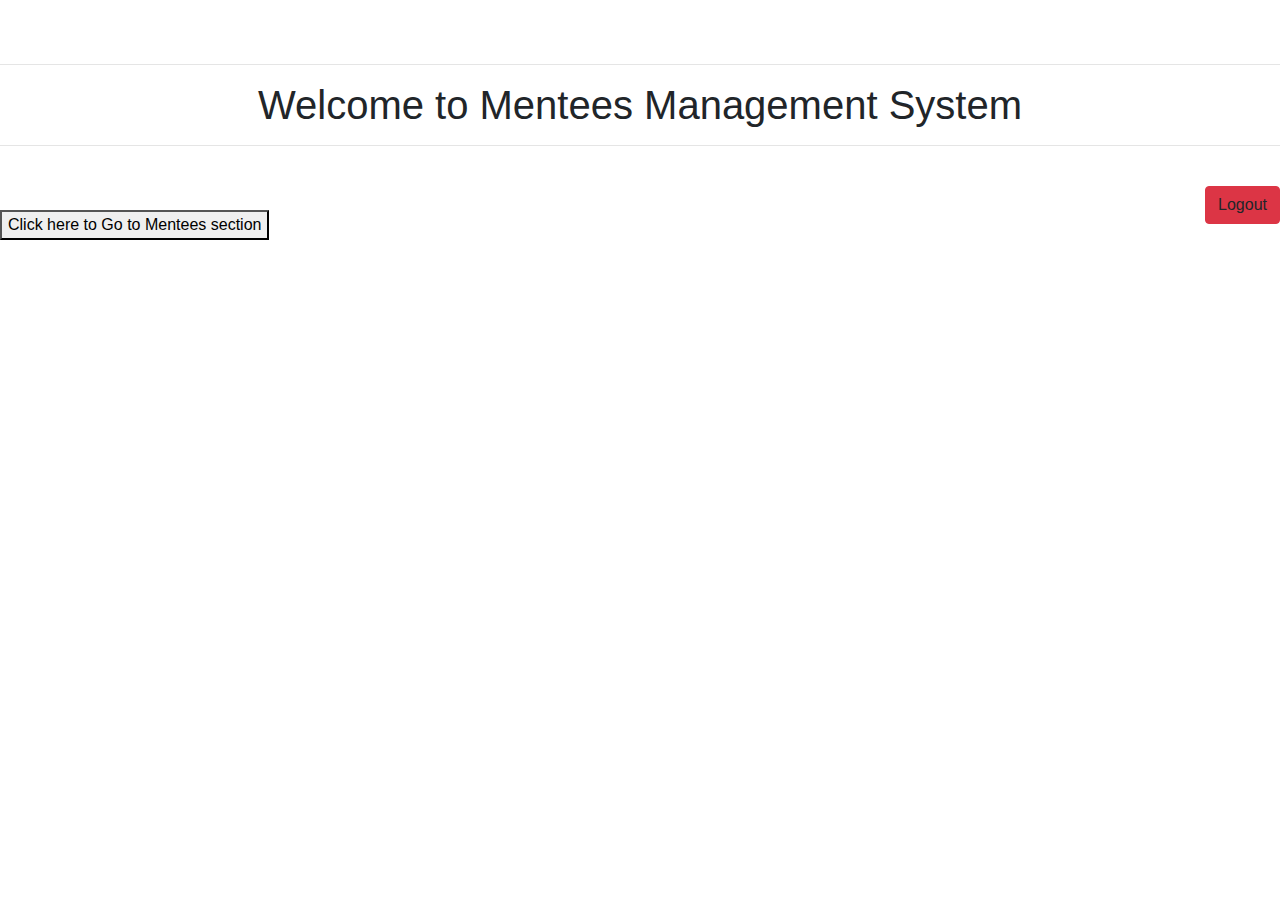
<file: src/main/resources/templates/index.html>
<!DOCTYPE html>
<html lang="en" xmlns:th="http://www.thymeleaf.org"
      xmlns:sec="http://www.thymeleaf.org/thymeleaf-extras-springsecurity5">
<head>
    <meta charset="UTF-8">
    <title>Title</title>
    <link rel="stylesheet" href="https://stackpath.bootstrapcdn.com/bootstrap/4.4.1/css/bootstrap.min.css"
          integrity="sha384-Vkoo8x4CGsO3+Hhxv8T/Q5PaXtkKtu6ug5TOeNV6gBiFeWPGFN9MuhOf23Q9Ifjh" crossorigin="anonymous">
    <link rel="stylesheet" th:href="@{/css/menteeshomepage.css}" crossorigin="anonymous">

</head>
<body>
<br>
<div sec:authorize="isAuthenticated()">
    <br>
    <hr>
    <h1 style="text-align: center">Welcome to Mentees Management System</h1>
    <hr>
    <br>
    <a th:href="@{/logout}" class="btn btn-danger" style="float: right">Logout</a>
    <br>
    <a th:href="@{/mentees/list}">
        <button class="menteesbtn">Click here to Go to Mentees section</button>
    </a>
</div>

</body>
</html>
</file>
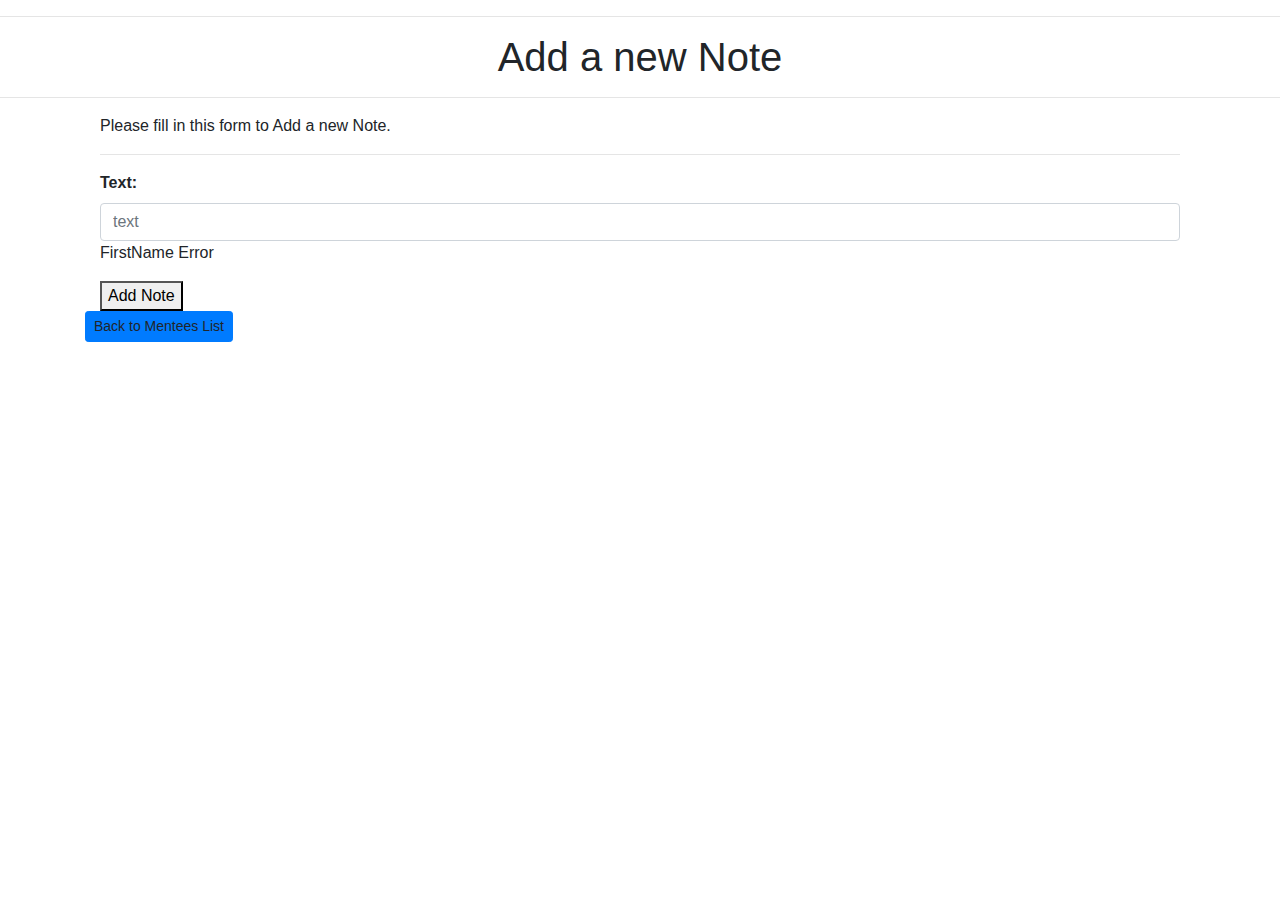
<file: src/main/resources/templates/addnewnote.html>
<!DOCTYPE HTML>
<html lang="en" xmlns:th="http://www.thymeleaf.org">
<head>
    <meta charset="UTF-8">
    <title>Mentees Form</title>
    <link rel="stylesheet" href="https://stackpath.bootstrapcdn.com/bootstrap/4.4.1/css/bootstrap.min.css"
          integrity="sha384-Vkoo8x4CGsO3+Hhxv8T/Q5PaXtkKtu6ug5TOeNV6gBiFeWPGFN9MuhOf23Q9Ifjh" crossorigin="anonymous">
    <link rel="stylesheet" th:href="@{/css/menteeshomepage.css}" crossorigin="anonymous">

</head>
<body>
<div class="page-bg">
</div>
<hr>
<h1 style="text-align: center">Add a new Note</h1>
<hr>
<div class="container">
    <form action="#" th:action="@{/mentees/note/form}" th:object="${note}" method="post">
        <div class="container">
            <p>Please fill in this form to Add a new Note.</p>
            <hr>
            <input class="form-control" type="hidden" id="menteeid" name="menteeid" th:value="${menteeid}"/>

            <label for="text"><b>Text: </b></label>
            <input type="text" th:field="*{text}" placeholder="text" class="form-control" id="text"
                   required/>
            <p th:if="${#fields.hasErrors('text')}" th:errors="*{text}">FirstName Error</p>

            <button type="submit" class="menteesbtn">Add Note</button>
        </div>
    </form>
    <a th:href="@{/mentees/list}" class="btn btn-primary btn-sm mb-3">  Back to Mentees List</a>
</div>

</body>
</html>
</file>
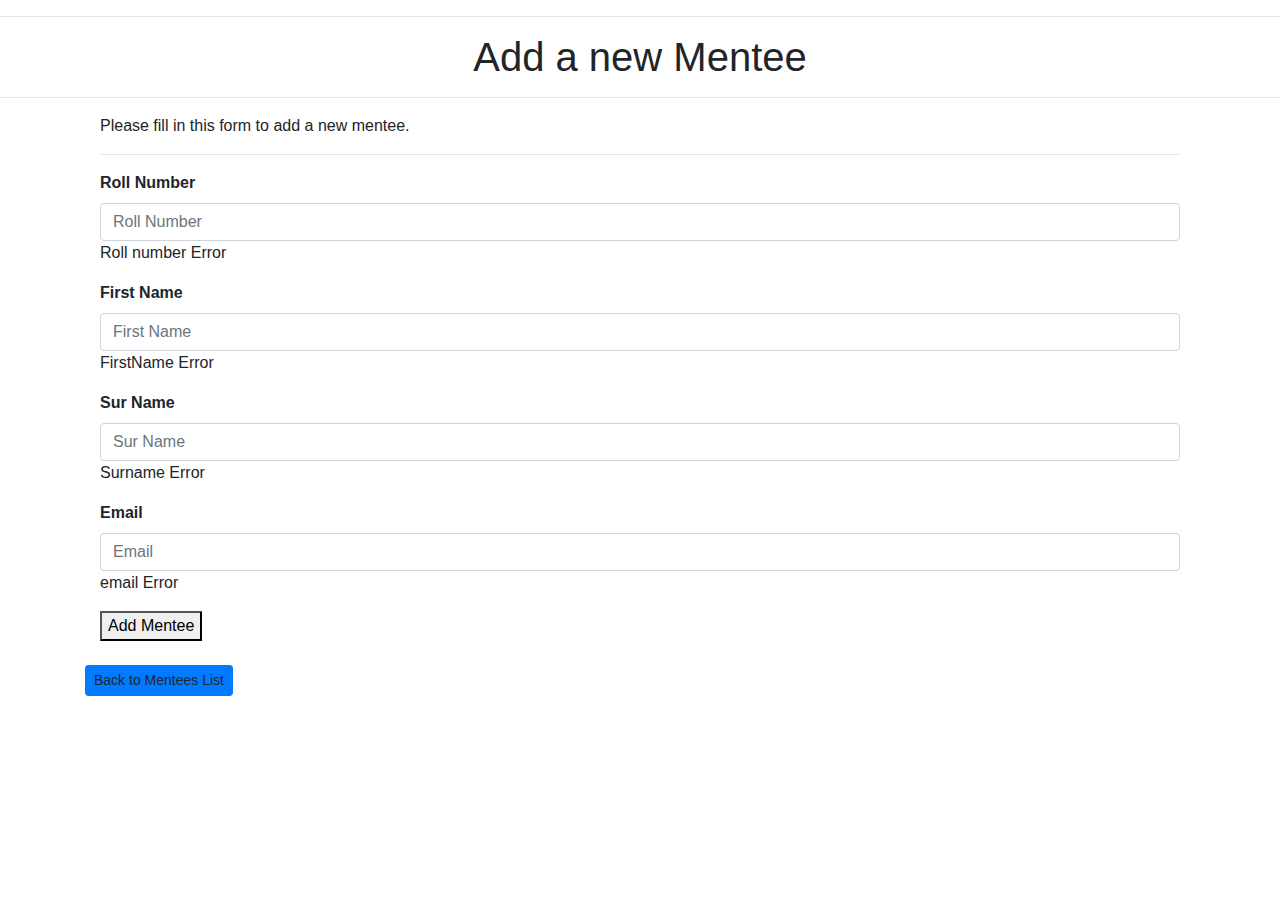
<file: src/main/resources/templates/menteeform.html>
<!DOCTYPE HTML>
<html lang="en" xmlns:th="http://www.thymeleaf.org">
<head>
    <meta charset="UTF-8">
    <title>Mentees Form</title>
    <link rel="stylesheet" href="https://stackpath.bootstrapcdn.com/bootstrap/4.4.1/css/bootstrap.min.css"
          integrity="sha384-Vkoo8x4CGsO3+Hhxv8T/Q5PaXtkKtu6ug5TOeNV6gBiFeWPGFN9MuhOf23Q9Ifjh" crossorigin="anonymous">
    <link rel="stylesheet" th:href="@{/css/menteeshomepage.css}" crossorigin="anonymous">
</head>
<body>
<div class="page-bg">
</div>
<hr>
<h1 style="text-align: center">Add a new Mentee</h1>
<hr>
<div class="container">
    <form action="#" th:action="@{/mentees/create}" th:object="${mentee}" method="post">
        <div class="container">
            <p>Please fill in this form to add a new mentee.</p>
            <hr>
            <label for="rollNumber"><b>Roll Number</b></label>
            <input type="text" th:field="*{rollNumber}" placeholder="Roll Number" class="form-control" id="rollNumber"
                   required/>
            <p th:if="${#fields.hasErrors('rollNumber')}" th:errors="*{rollNumber}">Roll number Error</p>

            <label for="firstname"><b>First Name</b></label>
            <input type="text" th:field="*{firstName}" placeholder="First Name" class="form-control" id="firstname"
                   required/>
            <p th:if="${#fields.hasErrors('firstName')}" th:errors="*{firstName}">FirstName Error</p>

            <label for="surName"><b>Sur Name</b></label>
            <input type="text" th:field="*{surName}" placeholder="Sur Name" class="form-control" name="surName"
                   id="surName"
                   required/>
            <p th:if="${#fields.hasErrors('surName')}" th:errors="*{surName}">Surname Error</p>

            <label for="email"><b>Email</b></label>
            <input type="text" th:field="*{email}" placeholder="Email" class="form-control" name="email" id="email"
                   required/>
            <p th:if="${#fields.hasErrors('email')}" th:errors="*{email}">email Error</p>
            <button type="submit" class="menteesbtn">Add Mentee</button>
        </div>
    </form>
    <br>
    <a th:href="@{/mentees/list}" class="btn btn-primary btn-sm mb-3"> Back to Mentees List</a>
</div>

</body>
</html>
</file>
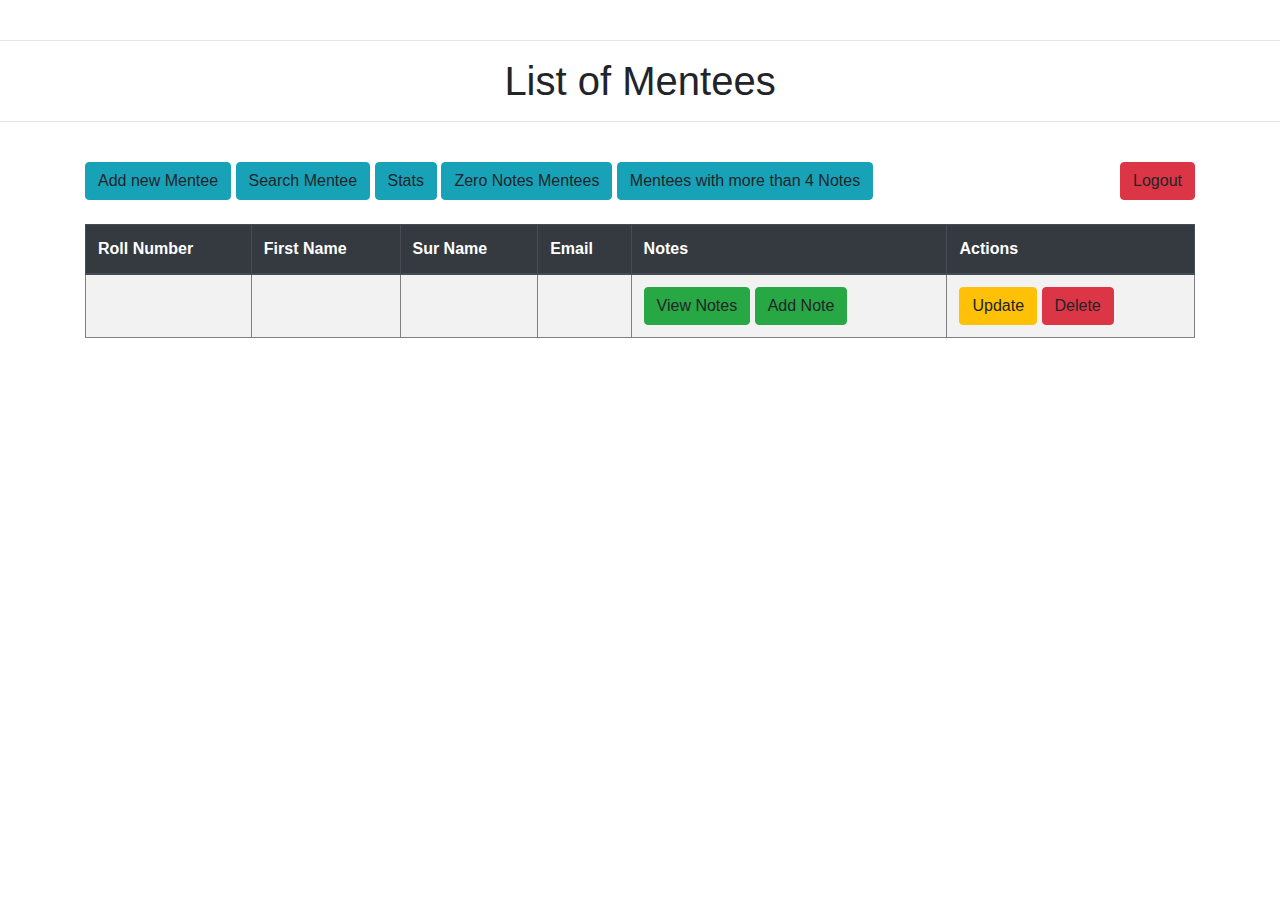
<file: src/main/resources/templates/mentees.html>
<!DOCTYPE html>
<html lang="en" xmlns:th="http://www.thymeleaf.org"
      xmlns:sec="http://www.thymeleaf.org/thymeleaf-extras-springsecurity5">
<head>
    <meta charset="UTF-8">
    <title>Mentees</title>
    <link rel="stylesheet" href="https://stackpath.bootstrapcdn.com/bootstrap/4.4.1/css/bootstrap.min.css"
          integrity="sha384-Vkoo8x4CGsO3+Hhxv8T/Q5PaXtkKtu6ug5TOeNV6gBiFeWPGFN9MuhOf23Q9Ifjh" crossorigin="anonymous">
    <link rel="stylesheet" th:href="@{/css/menteeshomepage.css}" crossorigin="anonymous">
</head>
<body>
<div class="page-bg">
</div>
<br>
<hr>
<h1 style="text-align: center">List of Mentees</h1>
<hr>
<br>
<div class="container">
    <a sec:authorize="hasRole('ROLE_MENTOR')" th:href="@{/mentees/create}" class="btn btn-info"> Add new Mentee </a>
    <a th:href="@{/mentees/search}" class="btn btn-info"> Search Mentee </a>
    <a th:href="@{/mentees/stats}" class="btn btn-info"> Stats </a>
    <a sec:authorize="hasRole('ROLE_MENTOR')" th:href="@{/mentees/withzeronotes}" class="btn btn-info"> Zero Notes Mentees </a>
    <a sec:authorize="hasRole('ROLE_REVIEWER')" th:href="@{/mentees/morethanfournotes}" class="btn btn-info"> Mentees with more than 4 Notes </a>
    <a th:href="@{/logout}" class="btn btn-danger" style="float: right">Logout</a>
    <br><br>
    <table border="1" class="table table-striped">
        <thead class="thead-dark">
        <tr>
            <th scope="col">Roll Number</th>
            <th scope="col">First Name</th>
            <th scope="col">Sur Name</th>
            <th scope="col">Email</th>
            <th scope="col">Notes</th>
            <th sec:authorize="hasRole('ROLE_MENTOR')" scope="col" >Actions</th>
        </tr>
        </thead>
        <tbody>
        <tr th:each="mentee: ${menteesList}">
            <td th:text="${mentee.rollNumber}"></td>
            <td th:text="${mentee.firstName}"></td>
            <td th:text="${mentee.surName}"></td>
            <td th:text="${mentee.email}"></td>
            <td>
                <a th:href="@{/mentees/notes/{id}(id=${mentee.id})}" class="btn btn-success">View Notes</a>
                <a sec:authorize="hasRole('ROLE_MENTOR')" th:href="@{/mentees/note/form/{id}(id=${mentee.id})}" class="btn btn-success">Add Note</a>
            </td>
            <td sec:authorize="hasRole('ROLE_MENTOR')">
                <a th:href="@{/mentees/update/{id}(id=${mentee.id})}" class="btn btn-warning">Update</a>
                <a th:href="@{/mentees/delete/{id}(id=${mentee.id})}" class="btn btn-danger">Delete</a>
            </td>
        </tr>
        </tbody>
    </table>
</div>
</body>
</html>
</file>
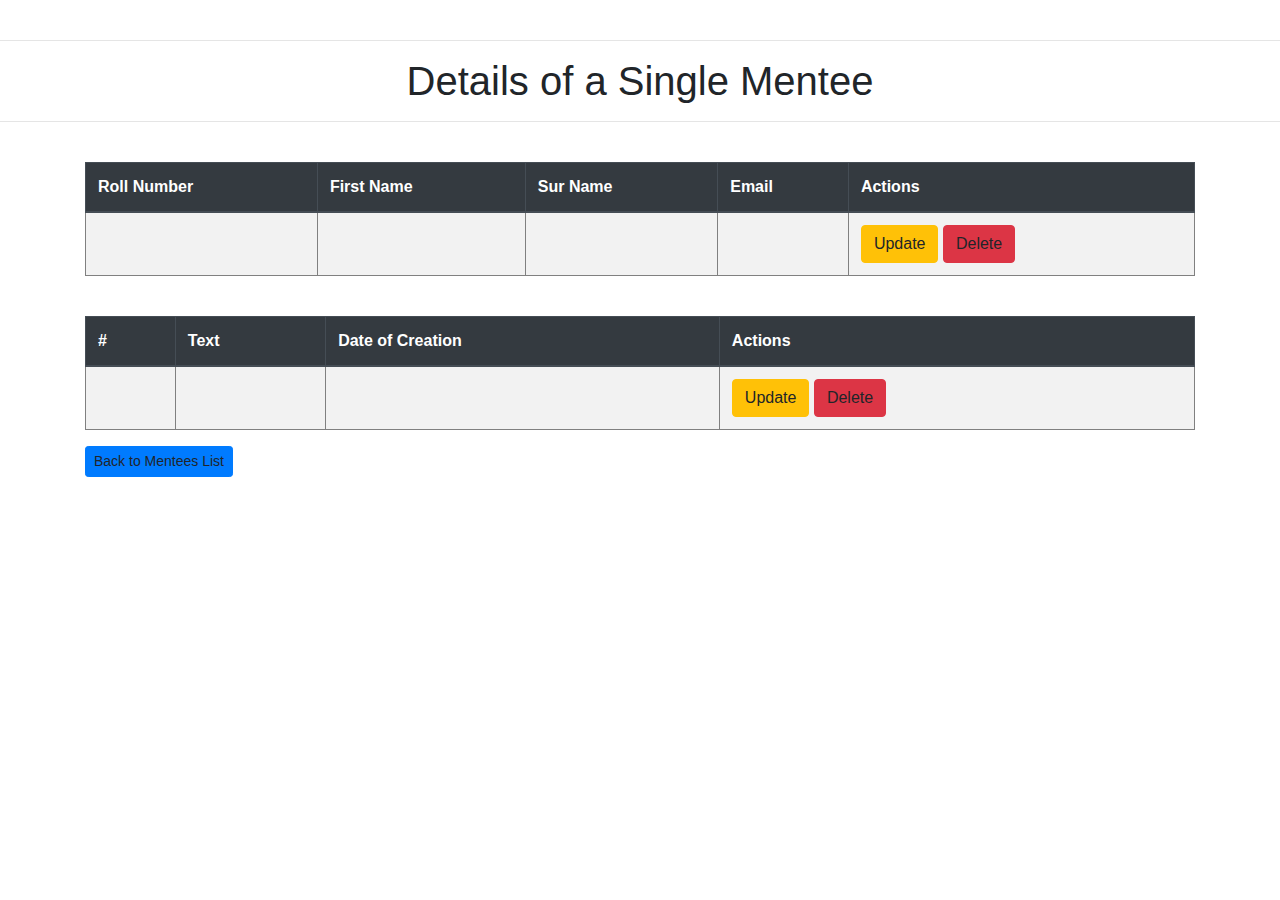
<file: src/main/resources/templates/menteewithnotes.html>
<!DOCTYPE html>
<html lang="en" xmlns:th="http://www.thymeleaf.org"
      xmlns:sec="http://www.thymeleaf.org/thymeleaf-extras-springsecurity5">
<head>
    <meta charset="UTF-8">
    <title>Notes</title>
    <link rel="stylesheet" href="https://stackpath.bootstrapcdn.com/bootstrap/4.4.1/css/bootstrap.min.css"
          integrity="sha384-Vkoo8x4CGsO3+Hhxv8T/Q5PaXtkKtu6ug5TOeNV6gBiFeWPGFN9MuhOf23Q9Ifjh" crossorigin="anonymous">
    <link rel="stylesheet" th:href="@{/css/menteeshomepage.css}" crossorigin="anonymous">
</head>
<body>
<div class="page-bg">
</div>
<br>
<hr>
<h1 style="text-align: center">Details of a Single Mentee</h1>
<hr>
<br>
<div class="container">
    <table border="1" class="table table-striped">
        <thead class="thead-dark">
        <tr>
            <th scope="col">Roll Number</th>
            <th scope="col">First Name</th>
            <th scope="col">Sur Name</th>
            <th scope="col">Email</th>
            <th sec:authorize="hasRole('ROLE_MENTOR')" scope="col" >Actions</th>
        </tr>
        </thead>
        <tbody>
        <tr>
            <td th:text="${mentee.rollNumber}"></td>
            <td th:text="${mentee.firstName}"></td>
            <td th:text="${mentee.surName}"></td>
            <td th:text="${mentee.email}"></td>
            <td sec:authorize="hasRole('ROLE_MENTOR')">
                <a th:href="@{/mentees/update/{id}(id=${mentee.id})}" class="btn btn-warning">Update</a>
                <a th:href="@{/mentees/delete/{id}(id=${mentee.id})}" class="btn btn-danger">Delete</a>
            </td>
        </tr>
        </tbody>
    </table>
    <br>
    <table border="1" class="table table-striped">
        <thead class="thead-dark">
        <tr>
            <th scope="col">#</th>
            <th scope="col">Text</th>
            <th scope="col">Date of Creation</th>
            <th sec:authorize="hasRole('ROLE_MENTOR')" scope="col" >Actions</th>
        </tr>
        </thead>
        <tbody>
        <tr th:each="menteenote: ${menteeNotes}">
            <td th:text="${menteenote.id}"></td>
            <td th:text="${menteenote.text}"></td>
            <td th:text="${menteenote.dateOfCreation}"></td>
            <td sec:authorize="hasRole('ROLE_MENTOR')">
                <a th:href="@{/notes/update/{id}/{menteeid}(id=${menteenote.id},menteeid=${mentee.id})}" class="btn btn-warning">Update</a>
                <a th:href="@{/notes/delete/{id}/{menteeid}(id=${menteenote.id},menteeid=${mentee.id})}" class="btn btn-danger">Delete</a>
            </td>
        </tr>
        </tbody>
    </table>
    <a th:href="@{/mentees/list}" class="btn btn-primary btn-sm mb-3"> Back to Mentees List</a>
</div>
</body>
</html>
</file>
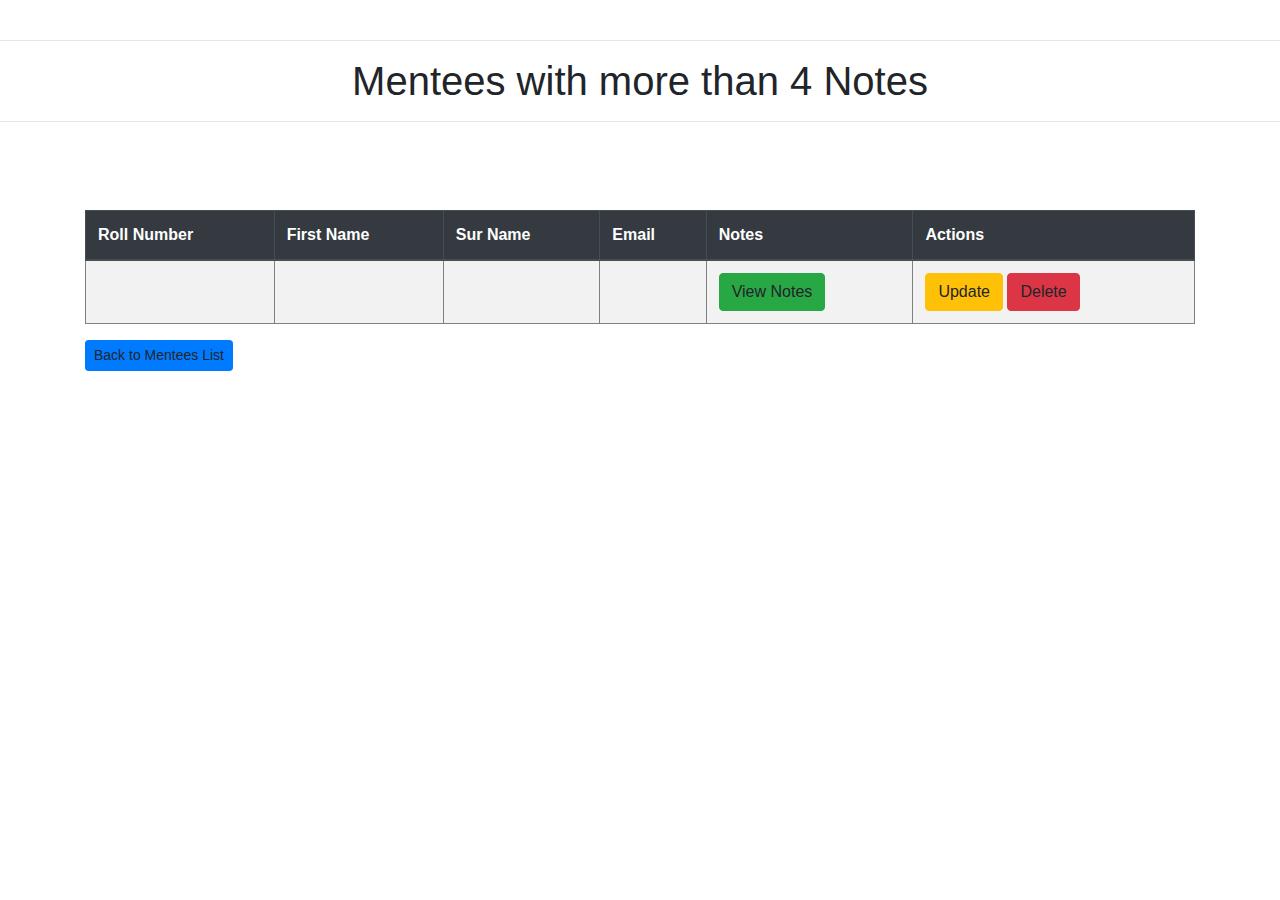
<file: src/main/resources/templates/morethan4notes.html>
<!DOCTYPE html>
<html lang="en" xmlns:th="http://www.thymeleaf.org"
      xmlns:sec="http://www.thymeleaf.org/thymeleaf-extras-springsecurity5">
<head>
    <meta charset="UTF-8">
    <title>Mentees</title>
    <link rel="stylesheet" href="https://stackpath.bootstrapcdn.com/bootstrap/4.4.1/css/bootstrap.min.css"
          integrity="sha384-Vkoo8x4CGsO3+Hhxv8T/Q5PaXtkKtu6ug5TOeNV6gBiFeWPGFN9MuhOf23Q9Ifjh" crossorigin="anonymous">
    <link rel="stylesheet" th:href="@{/css/menteeshomepage.css}" crossorigin="anonymous">

</head>
<body>
<div class="page-bg">
</div>
<br>
<hr>
<h1 style="text-align: center">Mentees with more than 4 Notes</h1>
<hr>
<br>
<div class="container">
    <br><br>
    <table border="1" class="table table-striped">
        <thead class="thead-dark">
        <tr>
            <th scope="col">Roll Number</th>
            <th scope="col">First Name</th>
            <th scope="col">Sur Name</th>
            <th scope="col">Email</th>
            <th scope="col">Notes</th>
            <th sec:authorize="hasRole('ROLE_MENTOR')" scope="col">Actions</th>
        </tr>
        </thead>
        <tbody>
        <tr th:each="mentee: ${menteesList}">
            <td th:text="${mentee.rollNumber}"></td>
            <td th:text="${mentee.firstName}"></td>
            <td th:text="${mentee.surName}"></td>
            <td th:text="${mentee.email}"></td>
            <td>
                <a th:href="@{/mentees/notes/{id}(id=${mentee.id})}" class="btn btn-success">View Notes</a>
            </td>
            <td sec:authorize="hasRole('ROLE_MENTOR')">
                <a th:href="@{/mentees/update/{id}(id=${mentee.id})}" class="btn btn-warning">Update</a>
                <a th:href="@{/mentees/delete/{id}(id=${mentee.id})}" class="btn btn-danger">Delete</a>
            </td>
        </tr>
        </tbody>
    </table>
    <a th:href="@{/mentees/list}" class="btn btn-primary btn-sm mb-3"> Back to Mentees List</a>
</div>
</body>
</html>
</file>
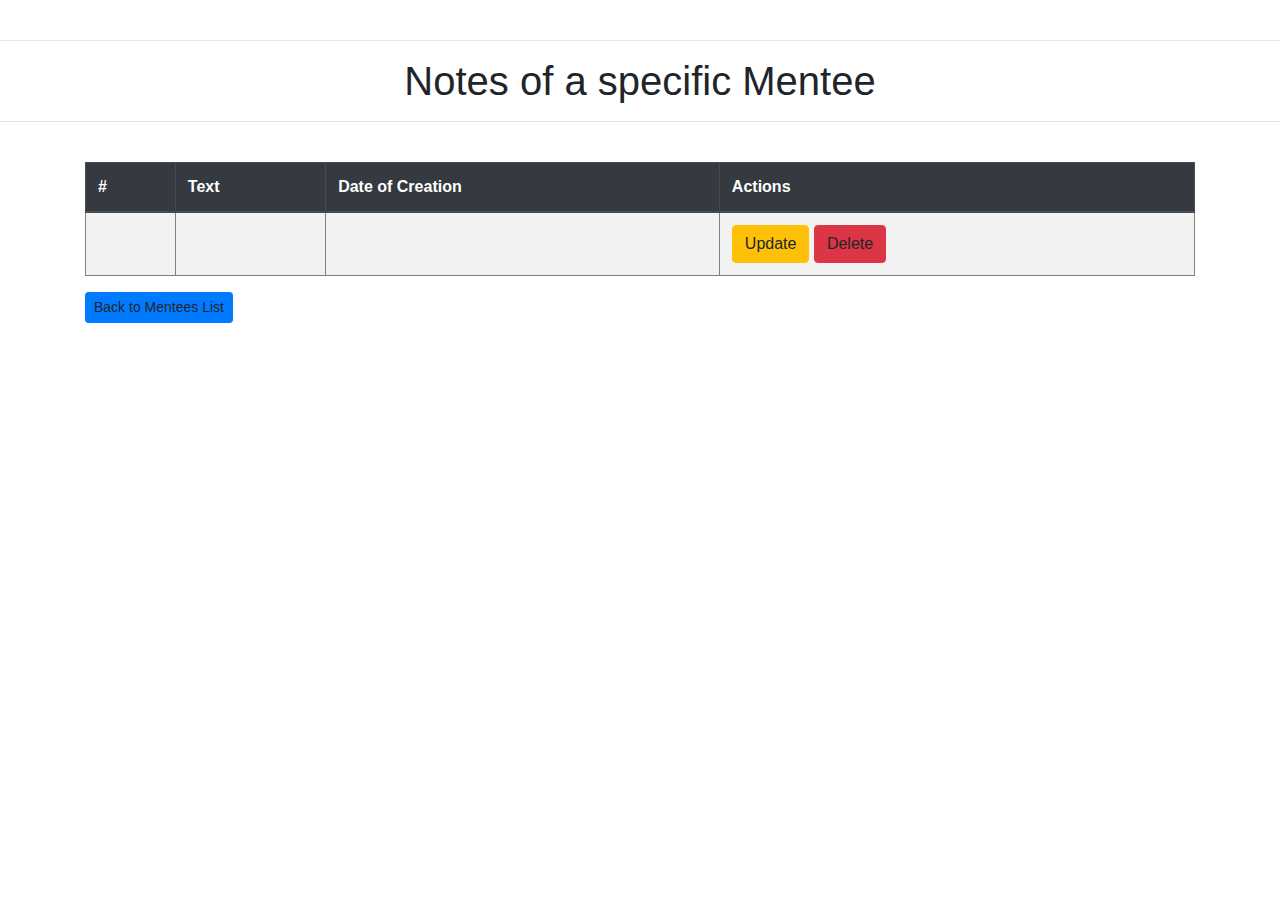
<file: src/main/resources/templates/notes.html>
<!DOCTYPE html>
<html lang="en" xmlns:th="http://www.thymeleaf.org"
      xmlns:sec="http://www.thymeleaf.org/thymeleaf-extras-springsecurity5">
<head>
    <meta charset="UTF-8">
    <title>Notes</title>
    <link rel="stylesheet" href="https://stackpath.bootstrapcdn.com/bootstrap/4.4.1/css/bootstrap.min.css"
          integrity="sha384-Vkoo8x4CGsO3+Hhxv8T/Q5PaXtkKtu6ug5TOeNV6gBiFeWPGFN9MuhOf23Q9Ifjh" crossorigin="anonymous">
    <link rel="stylesheet" th:href="@{/css/menteeshomepage.css}" crossorigin="anonymous">

</head>
<body>
<div class="page-bg">
</div>
<br>
<hr>
<h1 style="text-align: center">Notes of a specific Mentee</h1>
<hr>
<br>
<div class="container">
    <table border="1" class="table table-striped">
        <thead class="thead-dark">
        <tr>
            <th scope="col">#</th>
            <th scope="col">Text</th>
            <th scope="col">Date of Creation</th>
            <th sec:authorize="hasRole('ROLE_MENTOR')" scope="col" >Actions</th>
        </tr>
        </thead>
        <tbody>
        <tr th:each="menteenote: ${menteeNotes}">
            <td th:text="${menteenote.id}"></td>
            <td th:text="${menteenote.text}"></td>
            <td th:text="${menteenote.dateOfCreation}"></td>
            <td sec:authorize="hasRole('ROLE_MENTOR')">
                <a th:href="@{/notes/update/{id}/{menteeid}(id=${menteenote.id},menteeid=${mentee.id})}" class="btn btn-warning">Update</a>
                <a th:href="@{/notes/delete/{id}/{menteeid}(id=${menteenote.id},menteeid=${mentee.id})}" class="btn btn-danger">Delete</a>
            </td>
        </tr>
        </tbody>
    </table>
    <a th:href="@{/mentees/list}" class="btn btn-primary btn-sm mb-3"> Back to Mentees List</a>
</div>
</body>
</html>
</file>
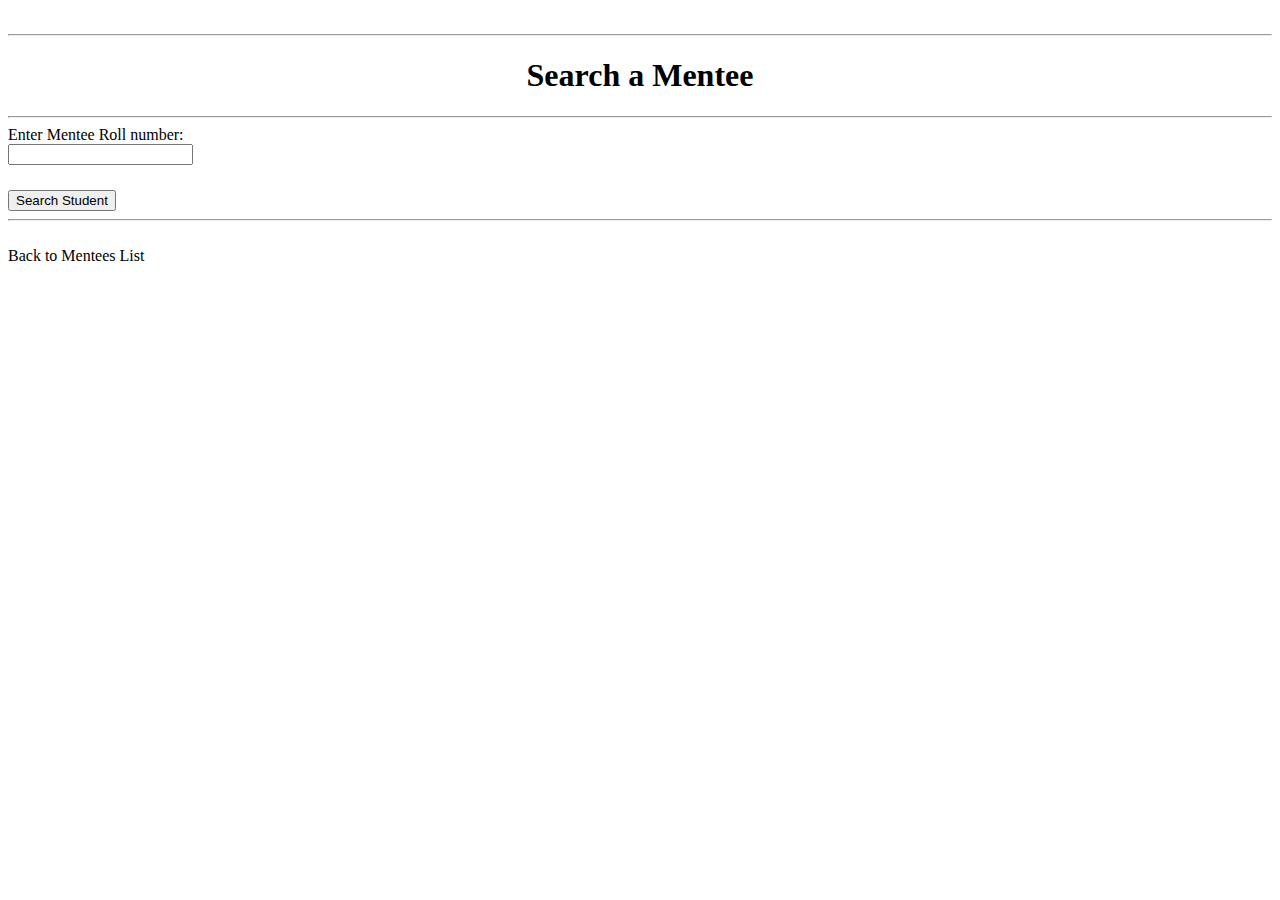
<file: src/main/resources/templates/searchmentee.html>
<!DOCTYPE html>
<html lang="en" xmlns:th="http://www.thymeleaf.org">

<head>
    <meta charset="ISO-8859-1">
    <title>Student Notes Management System</title>
    <link rel="stylesheet" href="https://stackpath.bootstrapcdn.com/bootstrap/4.1.3/css/bootstrap.min.css"
          integrity="sha384-MCw98/SFnGE8fJT3GXwEOngsV7Zt27NXFoaoApmYm81iuXoPkFOJwJ8ERdknLPMO" crossorigin="anonymous">
    <link rel="stylesheet" th:href="@{/css/menteeshomepage.css}" crossorigin="anonymous">

</head>

<body>
<div class="page-bg">
</div>
<br>
<hr>
<h1 style="text-align: center">Search a Mentee</h1>
<hr>
<div class="container">
    <form action="#" th:action="@{/mentees/searchresult}" method="GET">
        <label>Enter Mentee Roll number:</label><br>
        <input class="form-control" type="text" id="rollnumber" name="rollnumber"/>
        <br>
        <h6 th:text="${message}"></h6>
        <button type="submit" class="btn btn-info col-2"> Search Student</button>
    </form>
    <hr>
    <br>
    <a th:href="@{/mentees/list}" class="btn btn-primary btn-sm mb-3">  Back to Mentees List</a>
</div>
</body>

</html>
</file>
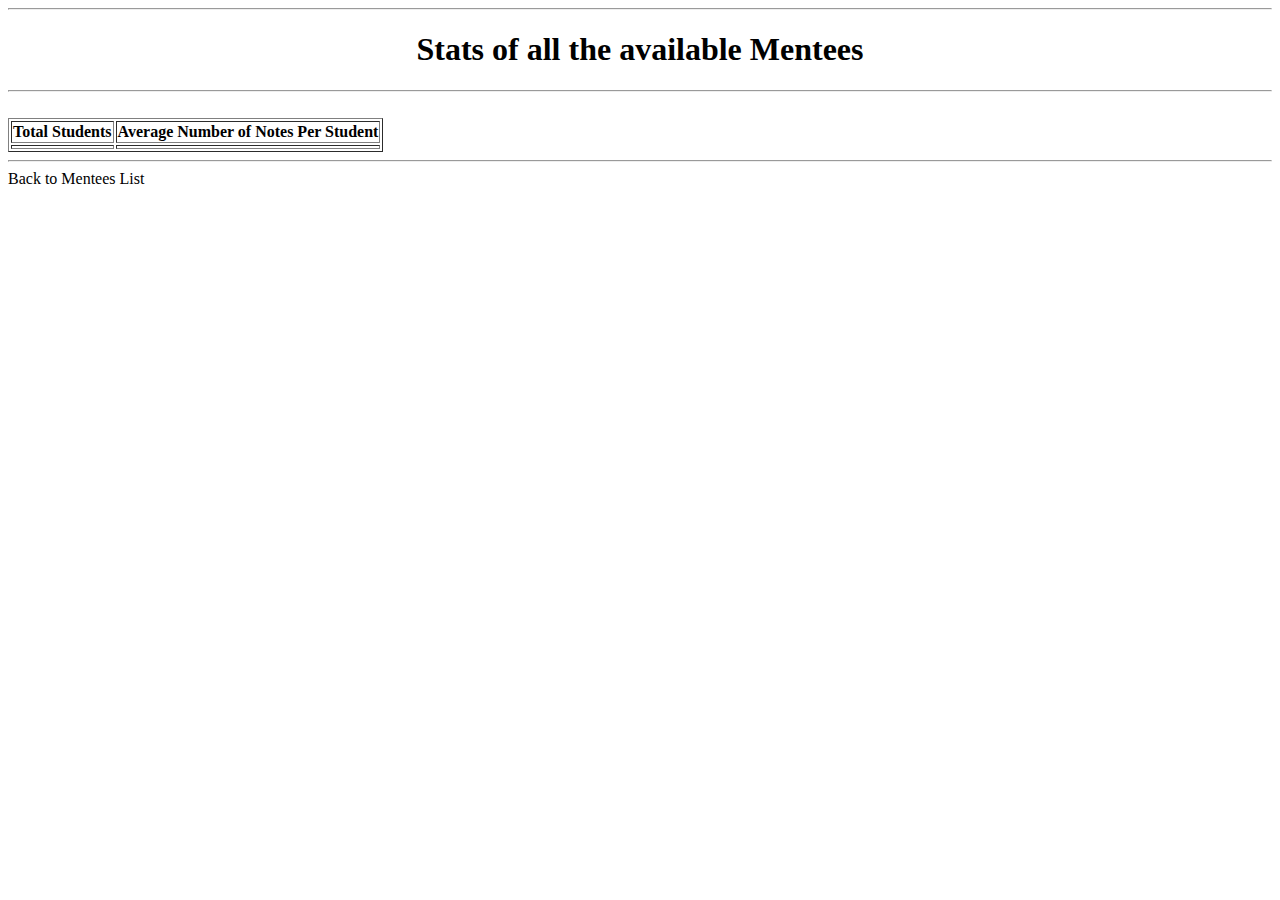
<file: src/main/resources/templates/statistics.html>
<!DOCTYPE html>
<html lang="en" xmlns:th="http://www.thymeleaf.org">

<head>
    <meta charset="UTF-8">
    <title>List of Students</title>
    <link rel="stylesheet" href="https://stackpath.bootstrapcdn.com/bootstrap/4.1.3/css/bootstrap.min.css"
          integrity="sha384-MCw98/SFnGE8fJT3GXwEOngsV7Zt27NXFoaoApmYm81iuXoPkFOJwJ8ERdknLPMO" crossorigin="anonymous">
    <link rel="stylesheet" th:href="@{/css/menteeshomepage.css}" crossorigin="anonymous">
</head>
<body>
<div class="page-bg">
</div>
<div class="container my-2">
    <hr>
    <h1 style="text-align: center">Stats of all the available Mentees</h1>
    <hr>
    <br>

    <table border="1" class="table table-striped table-responsive-md">
        <thead class="thead-dark">
        <tr>
            <th>Total Students</th>
            <th>Average Number of Notes Per Student</th>
        </tr>
        </thead>
        <tbody>
        <tr>
            <td th:text="${numberofmentees}"></td>
            <td th:text="${averagenotes}"></td>
        </tr>
        </tbody>
    </table>
    <hr>

    <a th:href="@{/mentees/list}" class="btn btn-primary btn-sm mb-3"> Back to Mentees List</a>
</div>
</body>
</html>
</file>
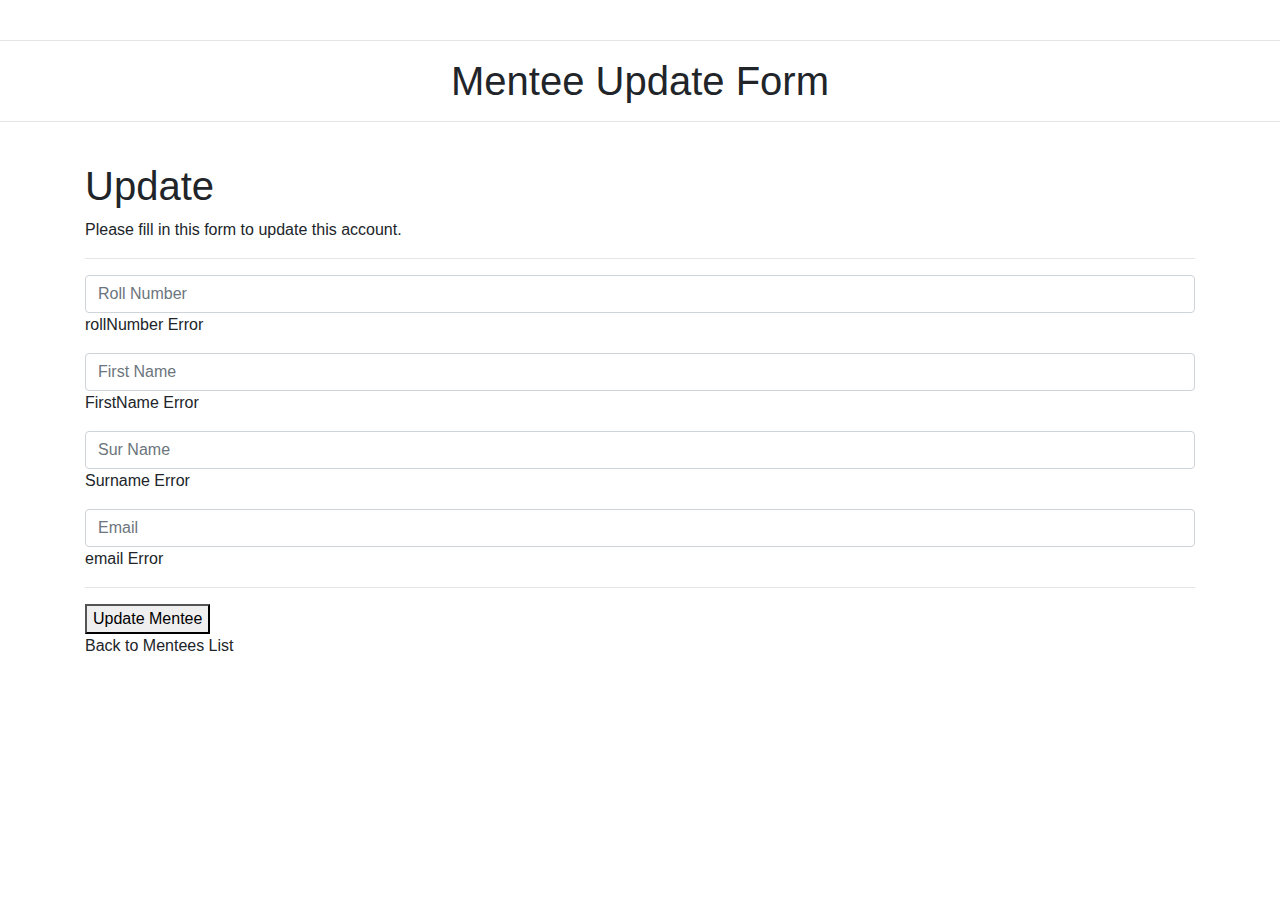
<file: src/main/resources/templates/updatementeeform.html>
<!DOCTYPE HTML>
<html lang="en" xmlns:th="http://www.thymeleaf.org">
<head>
    <meta charset="UTF-8">
    <title>Mentees Form</title>
    <link rel="stylesheet" href="https://stackpath.bootstrapcdn.com/bootstrap/4.4.1/css/bootstrap.min.css"
          integrity="sha384-Vkoo8x4CGsO3+Hhxv8T/Q5PaXtkKtu6ug5TOeNV6gBiFeWPGFN9MuhOf23Q9Ifjh" crossorigin="anonymous">
    <link rel="stylesheet" th:href="@{/css/menteeshomepage.css}" crossorigin="anonymous">

</head>
<body>
<div class="page-bg">
</div>
<br>
<hr>
<h1 style="text-align: center">Mentee Update Form</h1>
<hr>
<br>

<form action="#" th:action="@{/mentees/update}" th:object="${mentee}" method="post">
    <div class="container">
        <h1>Update</h1>
        <p>Please fill in this form to update this account.</p>
        <hr>
        <input type="hidden" th:field="*{id}" class="form-control"/>

        <input type="text" th:field="*{rollNumber}" placeholder="Roll Number" class="form-control" required/>
        <p th:if="${#fields.hasErrors('rollNumber')}" th:errors="*{rollNumber}">rollNumber Error</p>

        <input type="text" th:field="*{firstName}" placeholder="First Name" class="form-control" required/>
        <p th:if="${#fields.hasErrors('firstName')}" th:errors="*{firstName}">FirstName Error</p>

        <input type="text" th:field="*{surName}" placeholder="Sur Name" class="form-control" required/>
        <p th:if="${#fields.hasErrors('surName')}" th:errors="*{surName}">Surname Error</p>

        <input type="text" th:field="*{email}" placeholder="Email" class="form-control" required/>
        <p th:if="${#fields.hasErrors('email')}" th:errors="*{email}">email Error</p>

        <hr>
        <button type="submit" class="menteesbtn">Update Mentee</button>
    </div>
</form>

<div class="container menteeslist">
    <a th:href="@{/mentees/list}">Back to Mentees List</a>
</div>

</body>
</html>
</file>
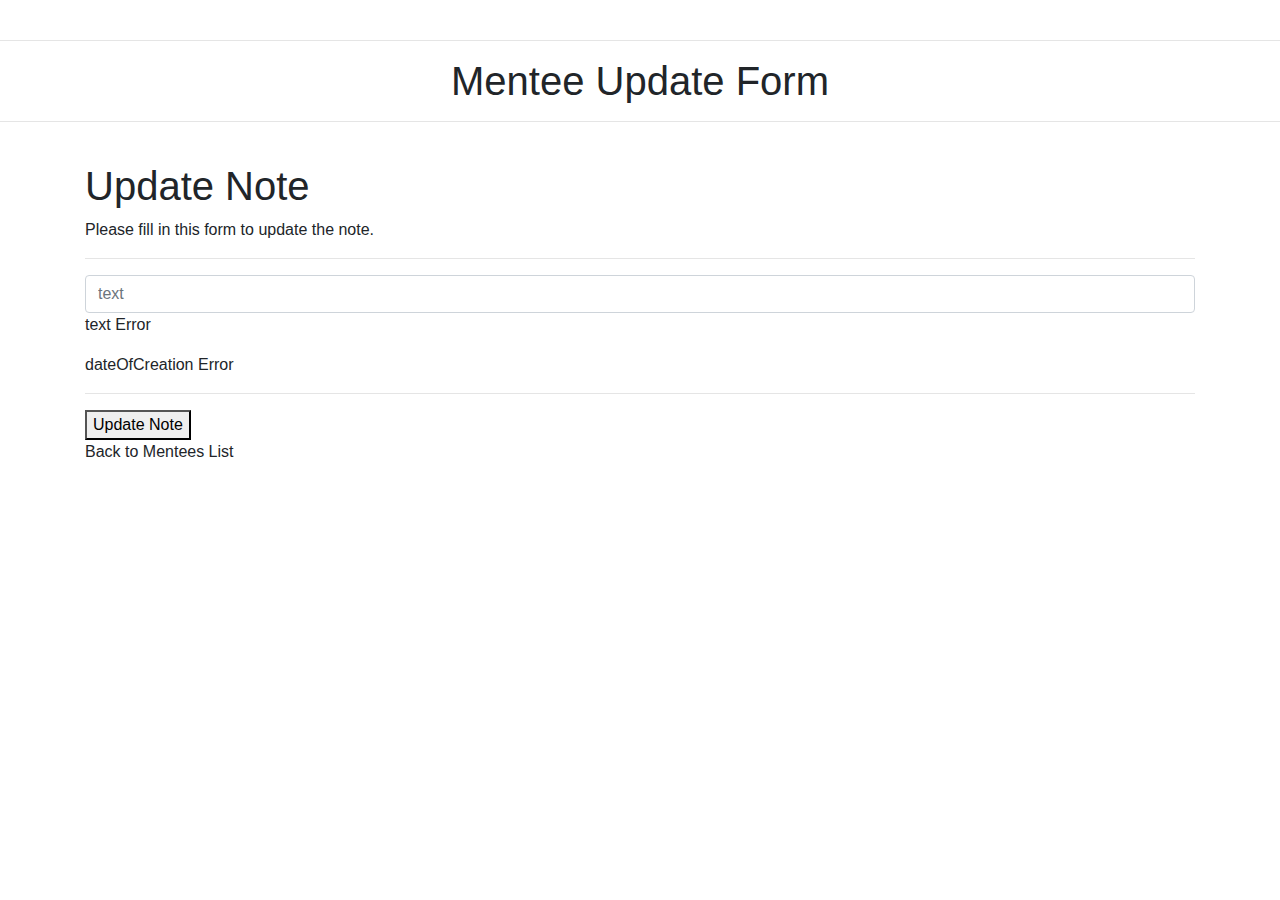
<file: src/main/resources/templates/updatenoteform.html>
<!DOCTYPE HTML>
<html lang="en" xmlns:th="http://www.thymeleaf.org">
<head>
    <meta charset="UTF-8">
    <title>Mentees Form</title>
    <link rel="stylesheet" href="https://stackpath.bootstrapcdn.com/bootstrap/4.4.1/css/bootstrap.min.css"
          integrity="sha384-Vkoo8x4CGsO3+Hhxv8T/Q5PaXtkKtu6ug5TOeNV6gBiFeWPGFN9MuhOf23Q9Ifjh" crossorigin="anonymous">
    <link rel="stylesheet" th:href="@{/css/menteeshomepage.css}" crossorigin="anonymous">

</head>
<body>
<div class="page-bg">
</div>
<br>
<hr>
<h1 style="text-align: center">Mentee Update Form</h1>
<hr>
<br>

<form action="#" th:action="@{/notes/update}" th:object="${note}" method="post">
    <div class="container">
        <h1>Update Note</h1>
        <p>Please fill in this form to update the note.</p>
        <hr>
        <input type="hidden" th:value="${menteeid}" id="menteeid" name="menteeid" class="form-control"/>
        <input type="hidden" th:field="*{id}" class="form-control"/>

        <input type="text" th:field="*{text}" placeholder="text" class="form-control" required/>
        <p th:if="${#fields.hasErrors('text')}" th:errors="*{text}">text Error</p>

        <input type="hidden" th:field="*{dateOfCreation}" placeholder="dateOfCreation" class="form-control" required/>
        <p th:if="${#fields.hasErrors('dateOfCreation')}" th:errors="*{dateOfCreation}">dateOfCreation Error</p>
        <hr>
        <button type="submit" class="menteesbtn">Update Note</button>
    </div>
</form>

<div class="container menteeslist">
    <a th:href="@{/mentees/list}">Back to Mentees List</a>
</div>

</body>
</html>
</file>
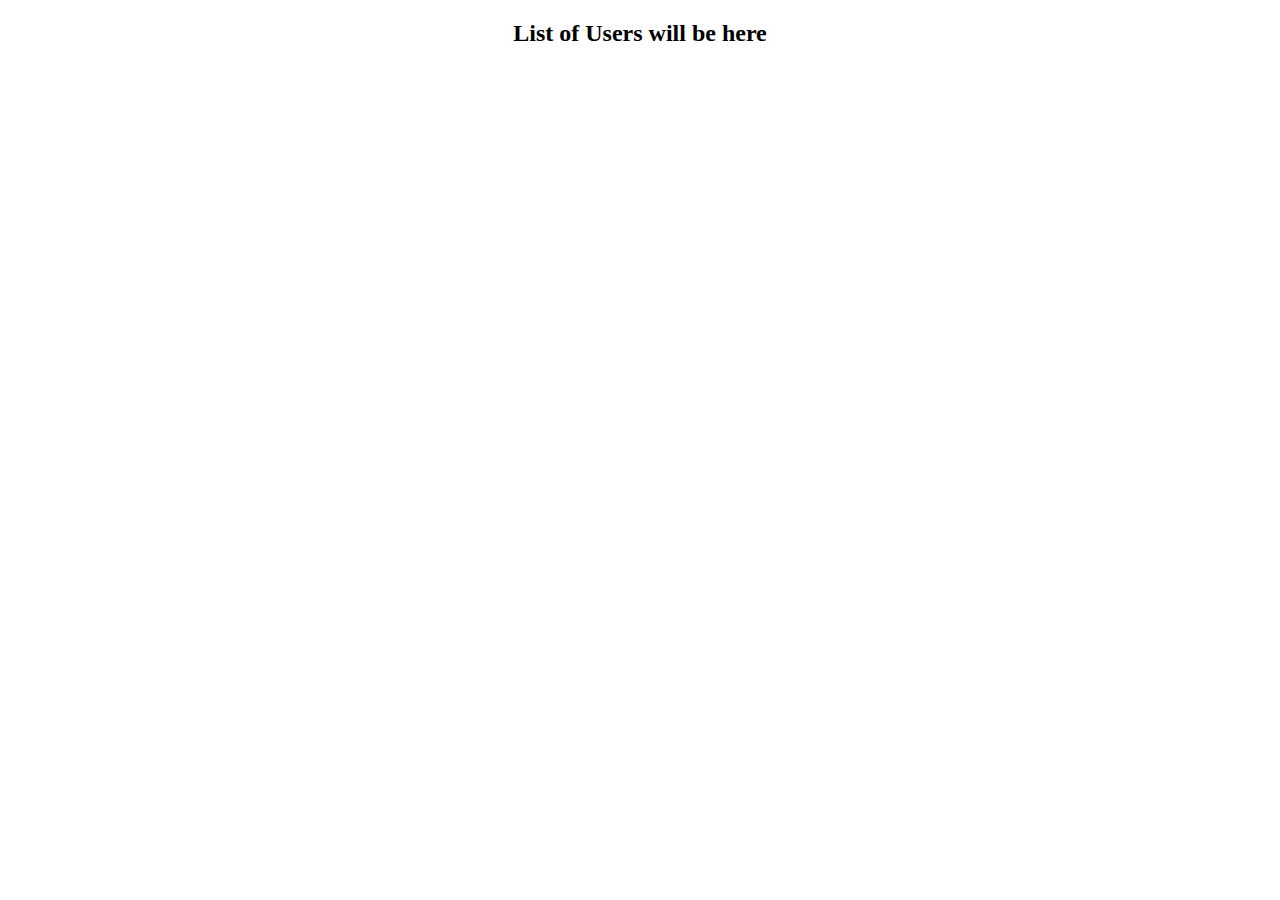
<file: src/main/resources/templates/users.html>
<!DOCTYPE html>
<html lang="en"  xmlns:th="http://www.thymeleaf.org">
<head>
    <meta charset="UTF-8">
    <title>Title</title>
</head>
<body>
<h2 style="text-align: center">List of Users will be here</h2>
<h3 th:text="${users}"></h3>
</body>
</html>
</file>
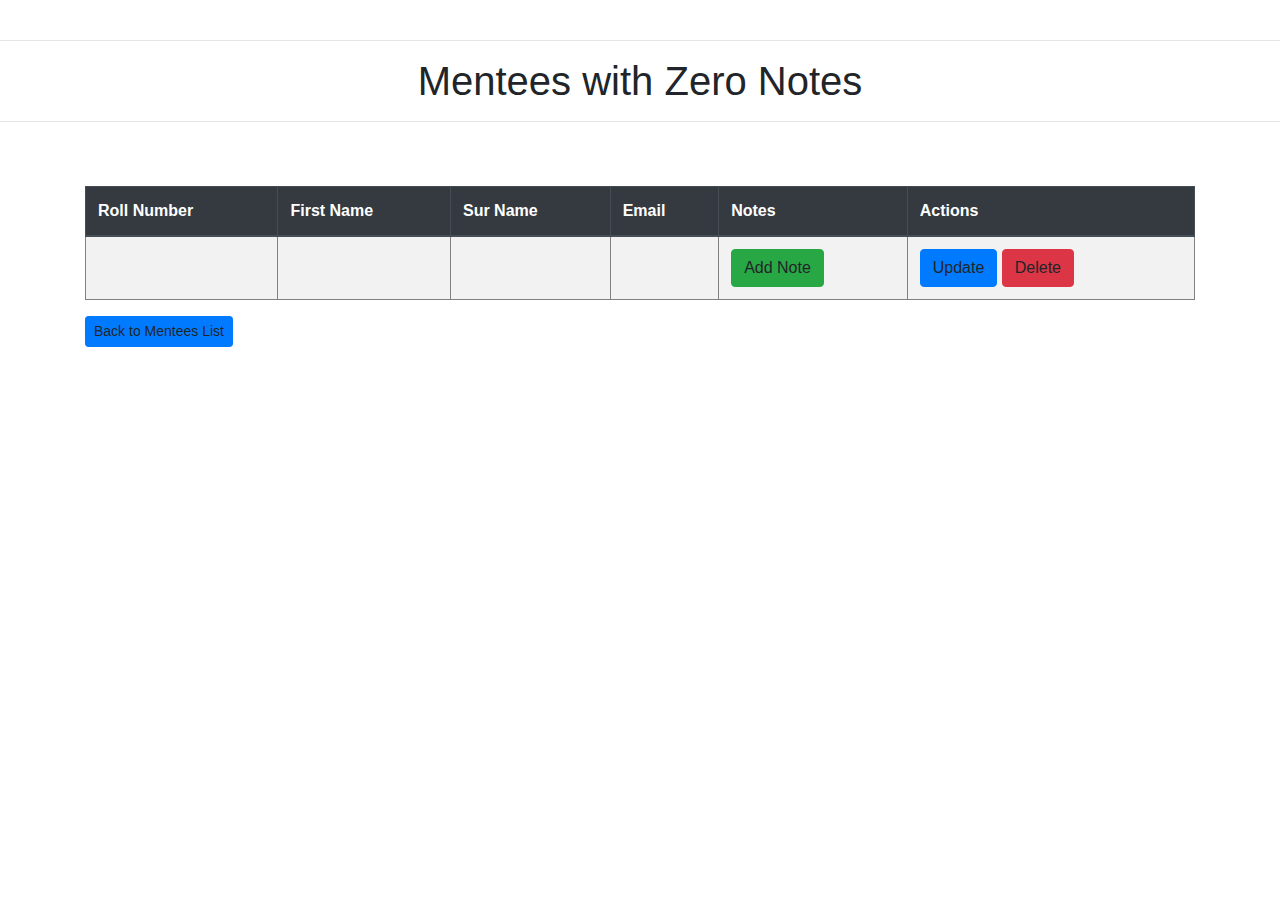
<file: src/main/resources/templates/zeronotesmentees.html>
<!DOCTYPE html>
<html lang="en" xmlns:th="http://www.thymeleaf.org">
<head>
    <meta charset="UTF-8">
    <title>Mentees</title>
    <link rel="stylesheet" href="https://stackpath.bootstrapcdn.com/bootstrap/4.4.1/css/bootstrap.min.css"
          integrity="sha384-Vkoo8x4CGsO3+Hhxv8T/Q5PaXtkKtu6ug5TOeNV6gBiFeWPGFN9MuhOf23Q9Ifjh" crossorigin="anonymous">
    <link rel="stylesheet" th:href="@{/css/menteeshomepage.css}" crossorigin="anonymous">

</head>
<body>
<div class="page-bg">
</div>
<br>
<hr>
<h1 style="text-align: center">Mentees with Zero Notes</h1>
<hr>
<div class="container">
    <br><br>
    <table border="1" class="table table-striped">
        <thead class="thead-dark">
        <tr>
            <th scope="col">Roll Number</th>
            <th scope="col">First Name</th>
            <th scope="col">Sur Name</th>
            <th scope="col">Email</th>
            <th scope="col">Notes</th>
            <th scope="col">Actions</th>
        </tr>
        </thead>
        <tbody>
        <tr th:each="mentee: ${menteesList}">
            <td th:text="${mentee.rollNumber}"></td>
            <td th:text="${mentee.firstName}"></td>
            <td th:text="${mentee.surName}"></td>
            <td th:text="${mentee.email}"></td>
            <td>
                <a th:href="@{/mentees/note/form/{id}(id=${mentee.id})}" class="btn btn-success">Add Note</a>
            </td>
            <td>
                <a th:href="@{/mentees/update/{id}(id=${mentee.id})}" class="btn btn-primary">Update</a>
                <a th:href="@{/mentees/delete/{id}(id=${mentee.id})}" class="btn btn-danger">Delete</a>
            </td>
        </tr>
        </tbody>
    </table>
    <a th:href="@{/mentees/list}" class="btn btn-primary btn-sm mb-3"> Back to Mentees List</a>
</div>
</body>
</html>
</file>
